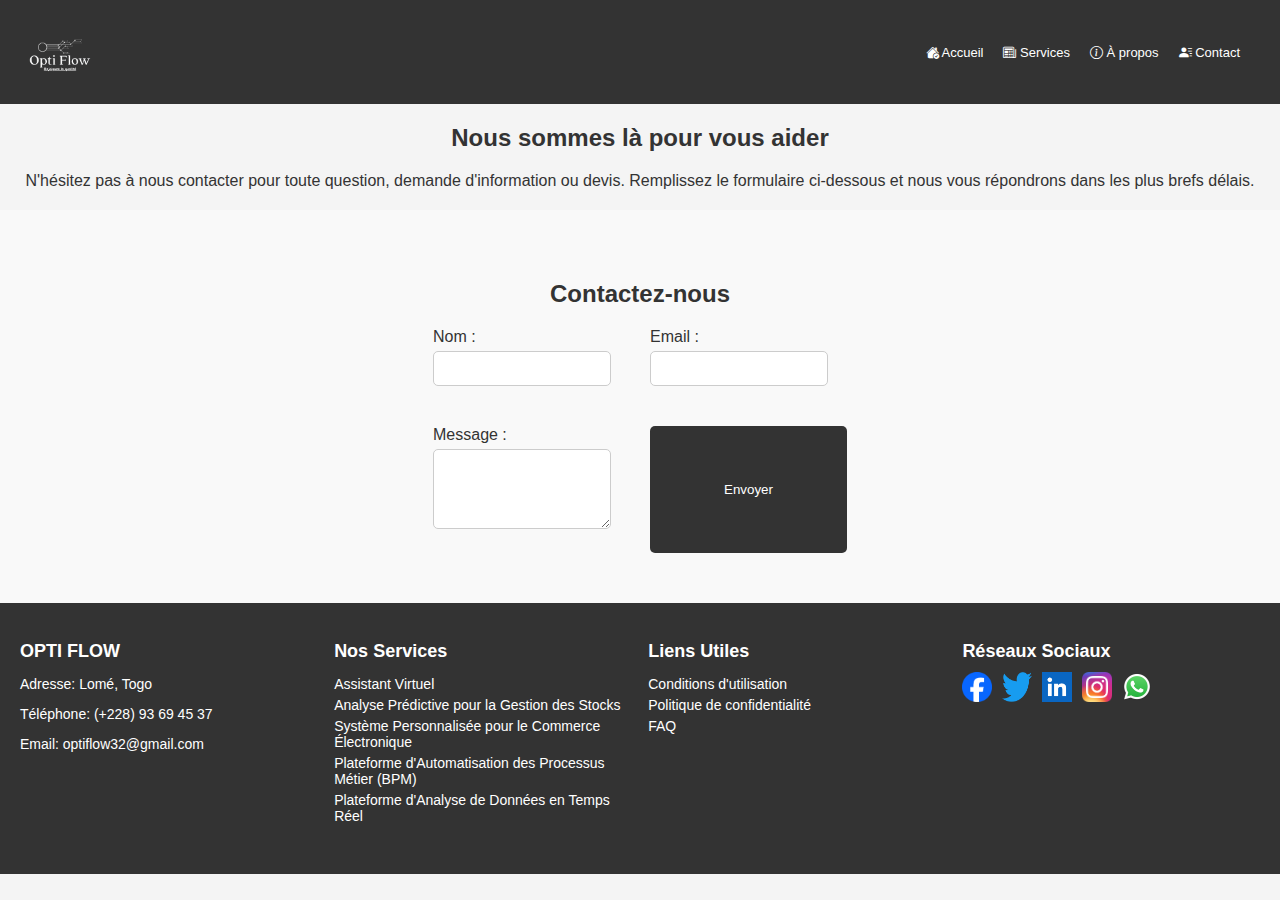
<file: contact1.html>
<!DOCTYPE html>
<html lang="fr">
<head>
    <meta charset="UTF-8">
    <meta name="viewport" content="width=device-width, initial-scale=1.0">
    <link rel="stylesheet" href="o.css">
    <link rel="stylesheet" type="text/css" href="mobile.css">
    <link rel="stylesheet" href="https://cdn.jsdelivr.net/npm/bootstrap-icons@1.11.3/font/bootstrap-icons.min.css">
    <style>
        .contact-title {
            text-align: center;
            margin-bottom: 20px;
        }
        .contact-title h2 {
            color: #333;
        }
    </style>
    <title>e-DIRECT SERVICE - Accueil</title>
</head>
<body>

<header>
    <div class="logo">
        <a href="index.html">
            <img src="log21.png" alt="logo1">
        </a>
    </div>
    <div class="menu-toggle">☰</div> <!-- Bouton de menu pour mobile -->
    <nav>
        <ul class="nav-links">
            <li><a href="index.html"><i class="bi bi-house-check-fill"></i> Accueil</a></li>
            <li><a href="Service.html"><i class="bi bi-newspaper"></i> Services</a></li>
            <li><a href="about.html"><i class="bi bi-info-circle"></i> À propos</a></li>
            <li><a href="contact1.html"><i class="bi bi-person-lines-fill"></i> Contact</a></li>
        </ul>
    </nav>
</header>

<div class="contact-title">
    <h2>Nous sommes là pour vous aider</h2>
    <p>N'hésitez pas à nous contacter pour toute question, demande d'information ou devis. Remplissez le formulaire ci-dessous et nous vous répondrons dans les plus brefs délais.</p>
</div>

<section id="contact">
    <center>
    <h2>Contactez-nous</h2></center>
    <div class="container">
        <form id="contact-form" class="contact-form" action="process_contact_form.php" method="post">
            <div class="form-group">
                <label for="nom">Nom :</label>
                <input type="text" id="nom" name="nom" required>
            </div>
            <div class="form-group">
                <label for="email">Email :</label>
                <input type="email" id="email" name="email" required>
            </div>
            <div class="form-group">
                <label for="message">Message :</label>
                <textarea id="message" name="message" rows="4" required></textarea>
            </div>
            <button type="submit">Envoyer</button>
        </form>
    </div>
</section>

<footer>
    <div class="footer-columns">
        <div class="footer-column">
            <h3>OPTI FLOW</h3>
            <p>Adresse: Lomé, Togo</p>
            <p>Téléphone: (+228) 93 69 45 37</p>
            <p>Email: optiflow32@gmail.com</p>
        </div>
        <div class="footer-column">
            <h3>Nos Services</h3>
            <ul>
                <li>Assistant Virtuel</li>
                <li>Analyse Prédictive pour la Gestion des Stocks</li>
                <li>Système Personnalisée pour le Commerce Électronique</li>
                <li>Plateforme d'Automatisation des Processus Métier (BPM)</li>
                <li>Plateforme d'Analyse de Données en Temps Réel</li>
            </ul>
        </div>
        <div class="footer-column">
            <h3>Liens Utiles</h3>
            <ul>
                <li><a href="#">Conditions d'utilisation</a></li>
                <li><a href="#">Politique de confidentialité</a></li>
                <li><a href="#">FAQ</a></li>
            </ul>
        </div>
        <div class="footer-column">
            <h3>Réseaux Sociaux</h3>
            <div class="social-icons">
                <a href="#" class="social-icon"><img src="icone/face.png" alt="Facebook"></a>
                <a href="#" class="social-icon"><img src="icone/x.png" alt="Twitter"></a>
                <a href="#" class="social-icon"><img src="icone/li.png" alt="LinkedIn"></a>
                <a href="#" class="social-icon"><img src="icone/ins.webp" alt="Instagram"></a>
                <a href="#" class="social-icon"><img src="icone/wht.webp" alt="WhatsApp"></a>
            </div>
        </div>
    </div>
</footer>

<script>
    document.addEventListener('DOMContentLoaded', function() {
        const menuToggle = document.querySelector('.menu-toggle');
        const navLinks = document.querySelector('.nav-links');

        menuToggle.addEventListener('click', function() {
            navLinks.classList.toggle('active');
        });
    });
</script>

</body>
</html>
</file>
<file: o.css>
/* Styles de base */
body {
    font-family: Arial, sans-serif;
    margin: 0;
    padding: 0;
    background-color: #f4f4f4;
    color: #333;
}

header {
    background-color: #333;
    color: #fff;
    padding: 10px 20px;
    display: flex;
    justify-content: space-between;
    align-items: center;
}

.logo img {
    height: 80px;
}

nav ul {
    list-style-type: none;
    margin: 0;
    padding: 0;
    display: flex;
}

nav ul li {
    margin-right: 20px;
}

nav ul li a {
    color: #fff;
    text-decoration: none;
    font-size: 13px;
}

nav ul li a:hover {
    text-decoration: underline;
}

/* Menu Toggle */
.menu-toggle {
    display: none;
    cursor: pointer;
}

.menu-toggle hr {
    width: 30px;
    height: 3px;
    background-color: #fff;
    margin: 5px 0;
    border: none;
}

.flex-container {
    display: flex;
    flex-wrap: wrap;
    justify-content: space-between;
    align-items: center;
    padding: 50px 20px;
    background-color: #fff;
}

.accueil-content h1 {
    font-size: 36px;
    margin-bottom: 20px;
}

.accueil-content h3 {
    font-size: 18px;
    line-height: 1.5;
}

.accueil-image {
    max-width: 100%;
    height: auto;
    margin-left: 20px;
}

.features1 .container {
    display: flex;
    justify-content: space-between;
    flex-wrap: wrap;
    padding: 20px;
}

.features1 .feature1 {
    width: 48%;
    margin-bottom: 20px;
}

.features1 video {
    width: 100%;
    height: auto;
}

.features {
    padding: 50px 20px;
    background-color: #fff;
    text-align: center;
}

.features .container {
    display: flex;
    justify-content: space-between;
    flex-wrap: wrap;
}

.features .feature {
    width: 30%;
    margin-bottom: 20px;
}

.features .feature h3 {
    font-size: 20px;
    margin-bottom: 10px;
}

.features .feature p {
    font-size: 16px;
    line-height: 1.5;
}

.features .feature img {
    width: 100%;
    height: auto;
    margin-top: 10px;
}

.features .full-width-image {
    width: 100%;
}

.leaflet-map {
    width: 100%;
    height: 400px;
    margin: 40px 0;
}

.statistics {
    background-color: #eaeaea;
    padding: 20px;
    text-align: center;
}

.statistics h2 {
    font-size: 24px;
    margin-bottom: 20px;
}

.statistic {
    margin-bottom: 20px;
}

.statistic h3 {
    font-size: 18px;
    margin-bottom: 10px;
}

footer {
    background-color: #333;
    color: #fff;
    padding: 20px 0;
}

.footer-columns {
    display: flex;
    justify-content: space-between;
    flex-wrap: wrap;
    padding: 0 20px;
}

.footer-column {
    width: 24%;
    margin-bottom: 20px;
}

.footer-column h3 {
    font-size: 18px;
    margin-bottom: 10px;
}

.footer-column p, .footer-column ul {
    font-size: 14px;
    margin-bottom: 10px;
}

.footer-column ul {
    list-style-type: none;
    padding: 0;
}

.footer-column ul li {
    margin-bottom: 5px;
}

.footer-column ul li a {
    color: #fff;
    text-decoration: none;
}

.footer-column ul li a:hover {
    text-decoration: underline;
}

.social-icons {
    display: flex;
    justify-content: start;
    align-items: center;
}

.social-icons a {
    margin-right: 10px;
}

.social-icons img {
    width: 30px;
    height: 30px;
}

/* Styles responsive */
@media (max-width: 768px) {
    .flex-container {
        flex-direction: column;
        text-align: center;
    }

    .features .container {
        flex-direction: column;
        align-items: center;
    }

    .features .feature {
        width: 100%;
        margin-bottom: 20px;
    }

    .footer-columns {
        flex-direction: column;
        text-align: center;
    }

    .footer-column {
        width: 100%;
        margin-bottom: 20px;
    }

    /* Affiche le bouton de menu pour les mobiles */
    .menu-toggle {
        display: block;
        margin: 10px auto;
        position: absolute;
        top: 20px;
        right: 20px;
        cursor: pointer;
    }

    /* Masque les éléments du menu par défaut */
    nav ul {
        display: none;
        flex-direction: column;
        align-items: center;
    }

    /* Affiche les éléments du menu en ligne lorsqu'il est activé */
    nav ul.active {
        display: flex;
        flex-direction: row;
        justify-content: center;
        align-items: center;
    }

    nav ul li {
        margin: 0 10px;
    }

    .menu-toggle hr {
        width: 30px;
        height: 3px;
        background-color: #fff;
        margin: 5px 0;
        border: none;
    }
}



#services {
    text-align: center;
}

.services-table {
    display: flex;
    flex-wrap: wrap;
    justify-content: center;
}

.service {
    flex: 1 1 30%; /* Ajuste la taille des cellules */
  
    border: 1px solid #ccc;
    border-radius: 10px;
    margin: 10px;
    box-sizing: border-box; /* Inclut le padding et la bordure dans la largeur totale */
}

.service img {
    width: 100%;
    height: auto;
    border-radius: 10px 10px 0 0;
}









#apropos {
    background-color: #f9f9f9;
    padding: 50px 0;
}

.container {
    display: flex;
    justify-content: center;
    align-items: center;
}

.apropos-content {
    flex: 1;
    text-align: center;
}

.apropos-content h2 {
    margin-bottom: 20px;
}

.apropos-content p {
    color: #666;
    line-height: 1.6;
}

.apropos-image {
    flex: 1;
    text-align: center;
}

.apropos-image img {
    max-width: 100%;
    height: auto;
    border-radius: 10px;
    box-shadow: 0 0 20px rgba(0, 0, 0, 0.1);
}




#contact {
    background-color: #f9f9f9;
    padding: 50px 0;
}

.container {
    max-width: 800px;
    margin: 0 auto;
}

.contact-form {
    display: grid;
    grid-template-columns: 1fr 1fr;
    grid-gap: 20px;
}

.form-group {
    margin-bottom: 20px;
}

.form-group label {
    display: block;
    margin-bottom: 5px;
}

.form-group input,
.form-group textarea {
    width: 80%;
    padding: 9px;
    border: 1px solid #ccc;
    border-radius: 5px;
}

button[type="submit"] {
    background-color: #333;
    color: #fff;
    padding: 10px 20px;
    border: none;
    border-radius: 5px;
    cursor: pointer;
    transition: background-color 0.3s ease;
}

button[type="submit"]:hover {
    background-color: #555;
}
</file>
<file: mobile.css>
/* Réorganisation du footer pour les appareils mobiles */
@media only screen and (max-width: 768px) {
    .footer-columns {
        display: flex;
        flex-wrap: wrap;
        justify-content: space-between;
    }

    .footer-column {
        width: 100%; /* Occuper toute la largeur sur les appareils mobiles */
        margin-bottom: 20px;
        text-align: center;
    }

    .social-icons {
        display: flex;
        justify-content: center;
        margin-top: 10px;
    }

    .social-icon {
        margin: 0 5px;
    }
}
</file>
